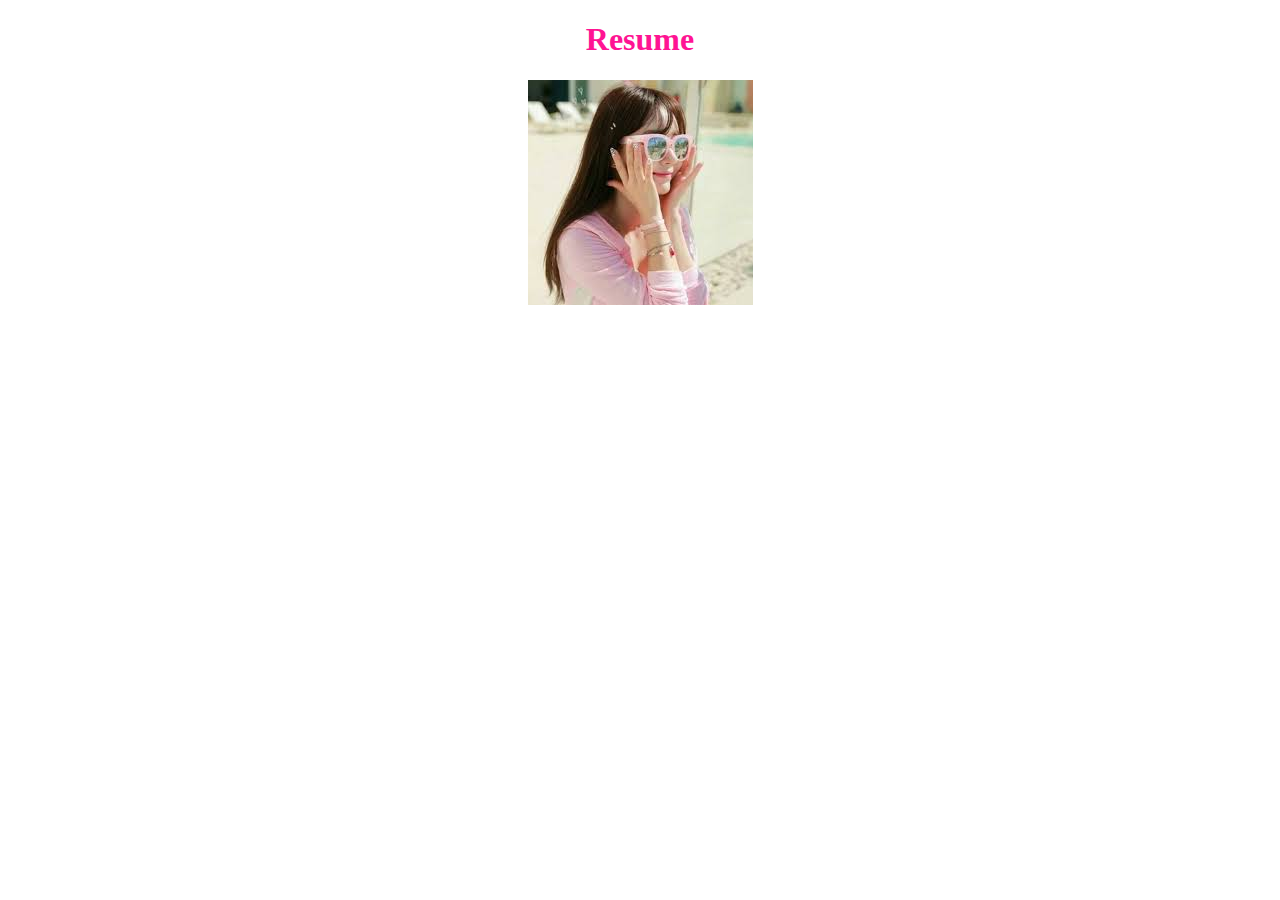
<file: index.html>
<!DOCTYPE html>
<html lang="en" dir="ltr">
<head>
  <meta charset="utf-8">
  <title>Resume Building</title>
  <link rel="stylesheet" href="form1.css">
<meta name="viewport" content="width=device-width,initial-scale=1.0">
</head>
  <body>
    <header>
    <h1>Resume</h1>
    <a href ="form.html"><img src="1.jpeg" alt="image"></a>
    </header>
<div class="parent">
</div>
  </body>
</html>
<script type="text/javascript" src="main.js"></script>
<!--service worker-->
<script type="text/javascript">
if('serviceWorker' in navigator){
  navigator.serviceWorker.register("sw.js")
  .then(function(register)
  {
    register.addEventListener('update found',function(){
      var installingsw=register.installing;
      console.log("serviceWorking is installing",installingsw);
    });
  })
  .catch(function(e){
    console.log("error"+e);
  });
}
  else {
      console.log("browser is not supporting serviceWorker");
    }
</script>
</file>
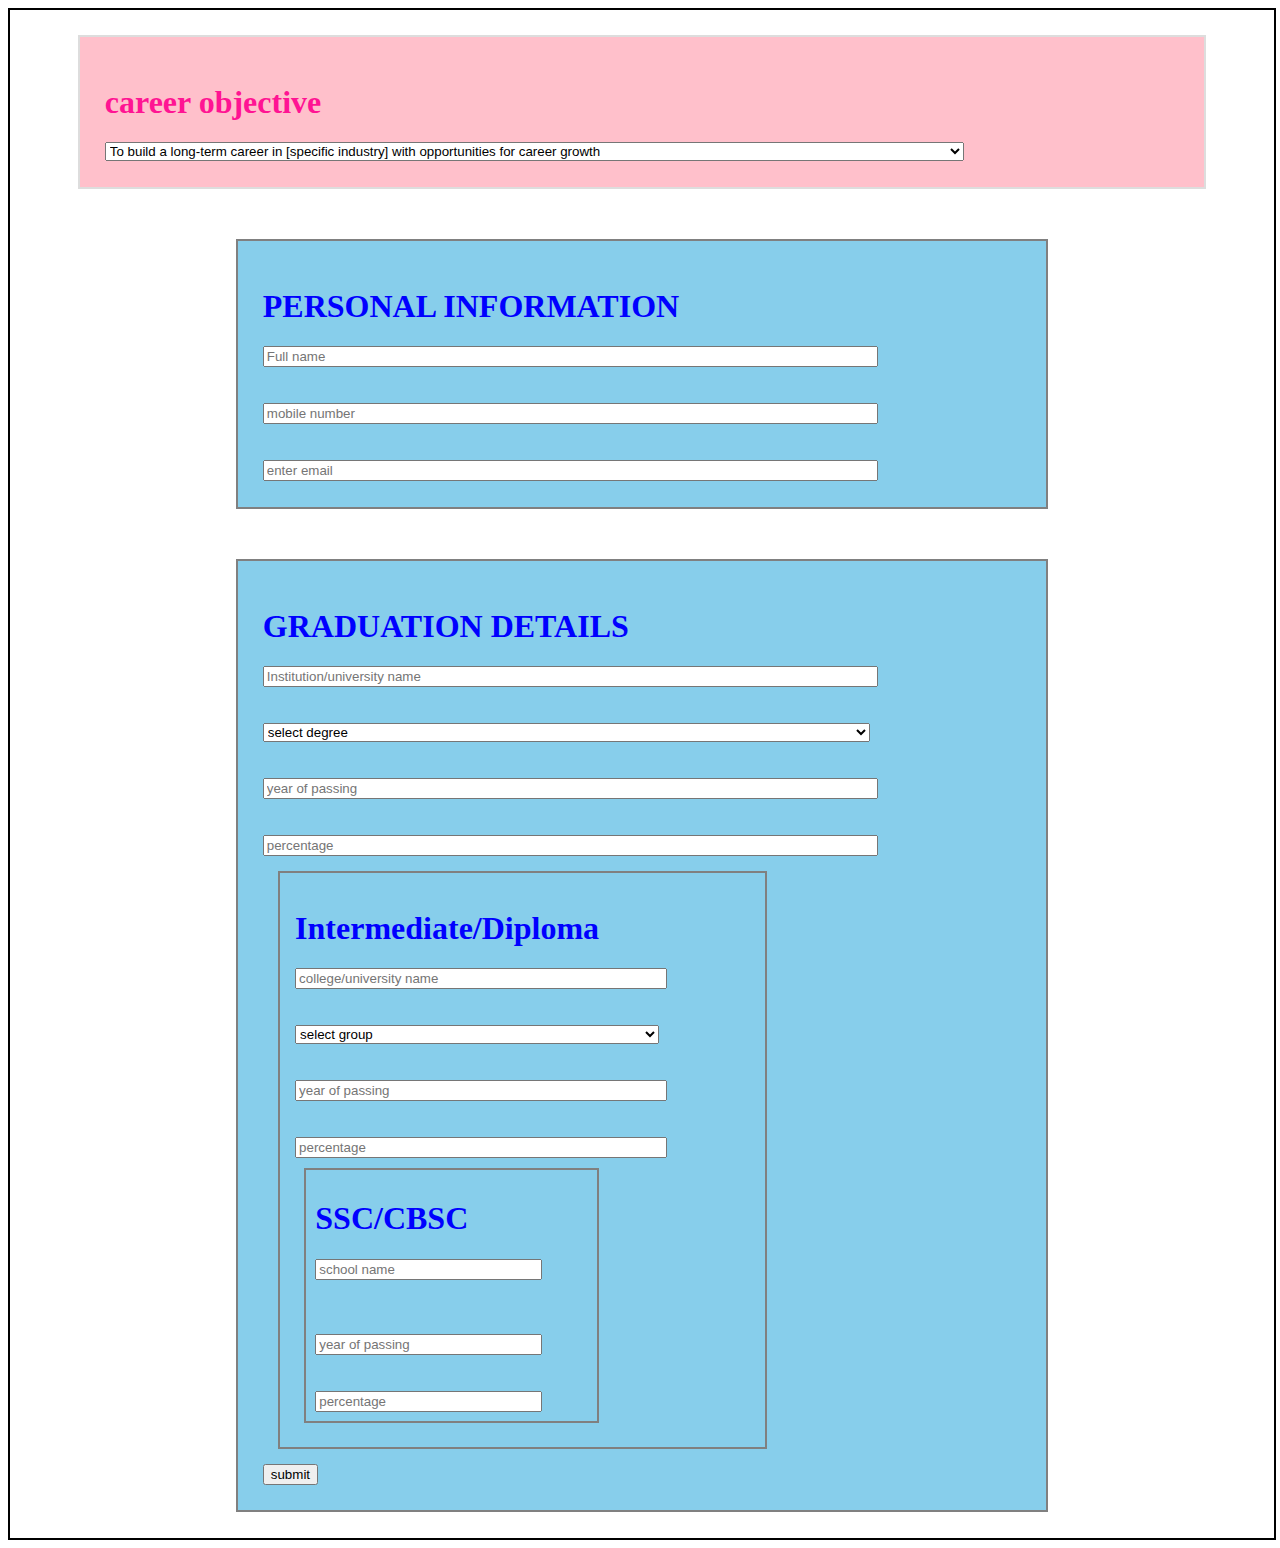
<file: form.html>
<!DOCTYPE html>
<html lang="en" dir="ltr">
  <head>
    <meta charset="utf-8">
    <title>form</title>
    <link rel="stylesheet" href="form1.css">
    <meta name="viewport" content="width=device-width,initial-scale=1.0">
  </head>
  <body>
    <div class="main">
      <div class="s2">
        <h1>career objective</h1>
        <select id="career" name="career" placeholder="career objective">
          <option>To build a long-term career in [specific industry] with opportunities for career growth</option>
          <option>To solve problems in a creative and effective manner in a challenging position</option>
        </select>
      </div>
      <div class="s1">
        <h1> PERSONAL INFORMATION</h1>
        <input type="text" name="name" id="name" placeholder="Full name"><br><br><br>
        <input type="number" name="mobile" id="mobile" placeholder="mobile number"><br><br><br>
        <input type="text" name="email" id="email" placeholder="enter email"><br>
        </div>
      <!---EDUCATIONAL DETAILS-->
      <div class="s1">
        <h1>GRADUATION DETAILS</h1>
        <label for="graduation">
          <input type="text" name="graduation" id="graduation" placeholder="Institution/university name"><br><br>
        </label><br>

        <label for="course">
        <select id="course" name="course">
          <option>select degree</option><br><br>
          <option>B.Tech</option>
          <option>B.SC</option>
          <option>M.TECH</option>
        </select>
      </label><br>
      <label for="year"><br><br>
          <input type="text" name="year" id="year" placeholder="year of passing"><br><br>
      </label><br>
      <label for="percent">
          <input type="text" name="percent" id="percent" placeholder="percentage">
      </label><br>
      <!--inter details-->
      <div class="s1">
        <h1>Intermediate/Diploma</h1>
          <label for="Intermediate">
        <input type="text" name="Intermediate" id="Intermediate" placeholder="college/university name"><br><br>
      </label><br>
      <label for="icourse">
      <select id="icourse" name="icourse">
        <option>select group</option><br><br>
        <option>MPC</option>
        <option>BIPC</option>
        <option>MEC</option>
      </select>
    </label><br>
    <label for="year"><br><br>
        <input type="text" name="year" id="year" placeholder="year of passing"><br><br>
    </label><br>
    <label for="percent">
        <input type="text" name="percent" id="percent" placeholder="percentage">
    </label><br>
    <!--SSC-->
    <div class="s1">
      <h1>SSC/CBSC</h1>
        <label for="SSC">
      <input type="text" name="SSC" id="SSC" placeholder="school name"><br>
        </label><br>
      <label for="year"><br><br>
      <input type="text" name="year" id="year" placeholder="year of passing"><br><br>
  </label><br>
  <label for="percent">
      <input type="text" name="percent" id="percent" placeholder="percentage">
  </label><br>
</div></div>
<button type="button" name="button" onclick="submitdate()">submit</button>

</div>
  </body>

<!--javascript-->
<script type="text/javascript">
function submitdate(){
  var career=document.getElementById("career").value;
  var name;
  var mobile;
  var email;
  name=document.getElementById("name").value;
  mobile=document.getElementById("mobile").value;
  email=document.getElementById("email").value;

  var graduation=document.getElementById("graduation").value;
  var gcourse=document.getElementById("course").value;
  var gyear=document.getElementById("year").value;
  var gpercent=document.getElementById("percent").value;

  var Intermediate=document.getElementById("Intermediate").value;
  var icourse=document.getElementById("icourse").value;
  var iyear=document.getElementById("year").value;
  var ipercent=document.getElementById("percent").value;

  var ssc=document.getElementById("SSC").value;
  var syear=document.getElementById("year").value;
  var spercent=document.getElementById("percent").value;
//IndexedDB
  var result;
  var request;
  var open;
  var tx;
  var store;
  var indexedDB=window.indexedDB || window.webkitindexedDB || window.msindexedDB;
  request=indexedDB.open("mydatabase",1);
  request.onerror=function(e){
    console.log("error"+e);
  }
  request.onupgradeneeded=function(e){
    result=e.target.result;
    store=result.createObjectStore("resume",{keyPath:"name"});
    }
    request.onsuccess=function(e){
      result=e.target.result;
      tx=result.transaction("resume",'readwrite');
      store=tx.objectStore("resume");
      store.put({

        career:career,
        name:name,
        mobile:mobile,
        email:email,
        education:[
        {
            institute: graduation,
            course:gcourse,
            year:gyear,
            percent:gpercent
        },
        {
          institute : Intermediate,
          course :icourse,
          year:iyear,
          percent:ipercent
        },
        {
          institute:ssc,
          year:syear,
          percent:spercent
        }
      ]
      });
      window.open("index.html");
    }
  }

  </script>
</html>
</file>
<file: form1.css>
.main{
  display:flex;
  flex-direction: row;
  flex-wrap: wrap;
  justify-content: center;
  border: 2px solid #ddd;
  border-color: black;

  width: 100%;
}
.s2{
  width: 85%;
  margin: 2%;
  padding: 2%;
  border: 2px solid  #ddd;
  color: deeppink;
  background-color: pink;

}
.s1{
  width: 60%;
  margin: 2%;
  padding: 2%;
  border: 2px solid #ddd;
  color: blue;
  border-color: grey;
  background-color: skyblue;
}
select,input{
  width: 80%;
}
/*index*/
header{
  text-align: center;
  color: deeppink;
}
.parent{
  display: flex;
  flex-direction: row;
  justify-content: center;
}
.child{
  width: 25%;
  border: 1px solid #ddd;
  box-shadow: 3px 3px 3px #ddd;
  padding: 1%;
  margin: 1%;
}
/*resume.html*/
.main1{
  display: flex;
  flex-direction: row;
  justify-content: center;
  }
  .left{
    width: 25%;
    margin: 2%;
    padding: 2%;
    border: 2px solid  #ddd;
  }
.right{
  width: 65%;
  margin: 2%;
  padding: 2%;
  border: 2px solid  #ddd;
}
</file>
